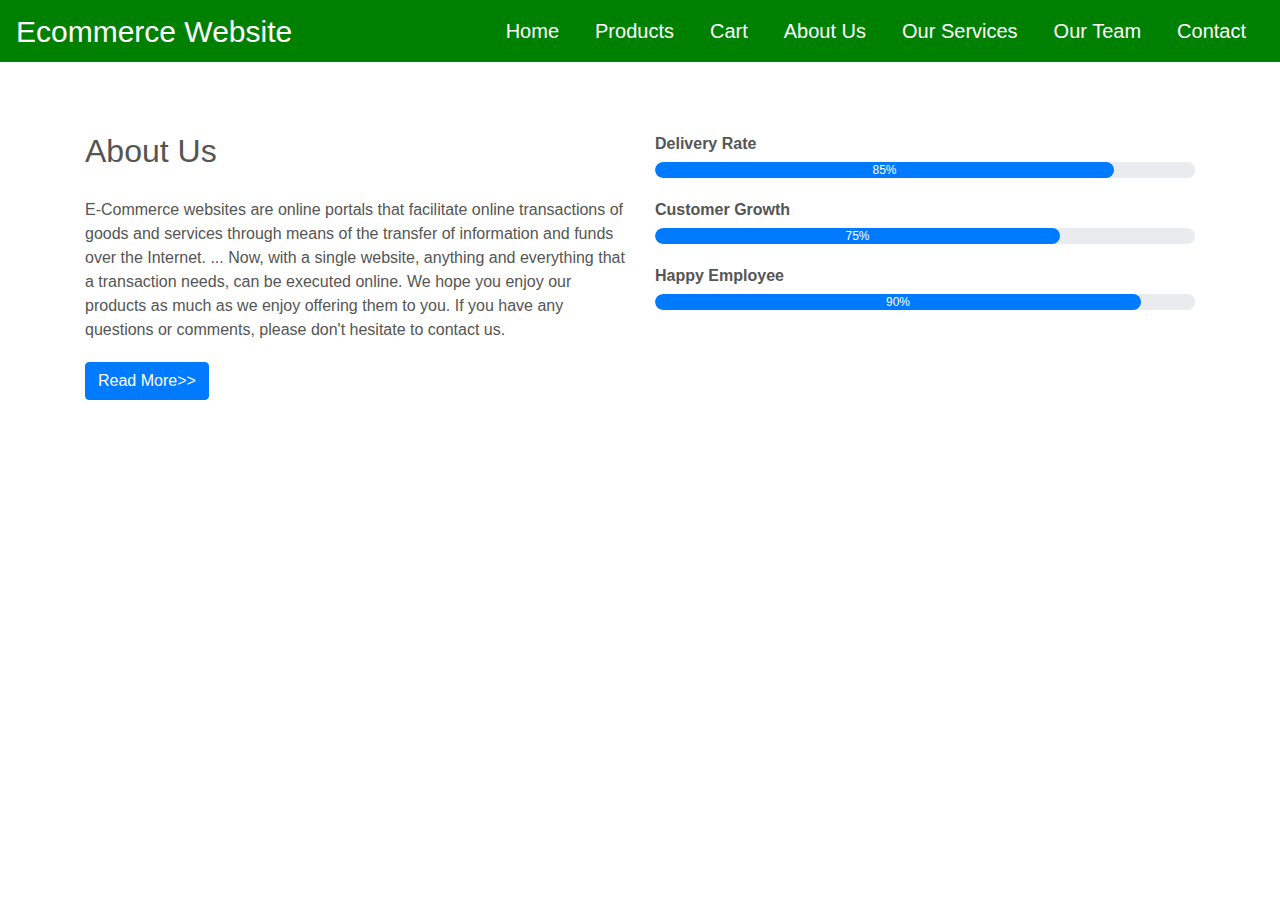
<file: aboutus.html>
<!DOCTYPE html>
<html>
<head>
<title>About Us</title>
<meta charset="utf-8" />
<meta name="viewpoint" content="width=device-width,initial-scal=1.0">
<meta http-equip="X-UA-compatible" content="ie=edge">
<link rel="stylesheet" href="style.css" media="screen" type="text/css" />
<link rel="stylesheet" href="https://stackpath.bootstrapcdn.com/bootstrap/4.4.1/css/bootstrap.min.css">
<link rel="stylesheet" href="https://stackpath.bootstrapcdn.com/font-awesome/4.7.0/css/font-awesome.min.css">
<script type="text/javascript" src="http://ajax.googleapis.com/ajax/libs/jquery/2.0.3/jquery.min.js"></script>
<script type="text/javascript" src="jquery.store.js"></script>
<script src="https://stackpath.bootstrapcdn.com/bootstrap/4.4.1/js/bootstrap.min.js"></script>
</head>

<section id="nav-bar">
		<nav class="navbar navbar-expand-lg navbar-light" style="background-color: green;">

  		<button class="navbar-toggler" type="button" data-toggle="collapse" data-target="#navbarNav" aria-controls="navbarNav" aria-expanded="false" aria-label="Toggle navigation">
    			<span class="navbar-toggler-icon"></span>
  		</button>
  		<div class="pull-right" >
  		<a style="color:white; font-size: 30px;" href="index.html">Ecommerce Website</a>
		</div>
  		<div class="collapse navbar-collapse" id="navbarNav">

    		<ul class="navbar-nav ml-auto">
    		 <li class="nav-item">
        		<a style="color:white;" class="nav-link" href="index.html">Home</a>
      		</li>
    		 <li class="nav-item">
        		<a style="color:white;" class="nav-link" href="product.html">Products</a>
      		</li>
      		<li class="nav-item">
        		<a style="color:white;" class="nav-link" href="cart.html">Cart</a>

      		</li>


      		<li class="nav-item">
        		<a style="color:white;" class="nav-link" href="aboutus.html">About Us</a>
      		</li>

      		<li class="nav-item">
        		<a style="color:white;" class="nav-link" href="services.html">Our Services</a>
      		</li>

      		<li class="nav-item">
        		<a style="color:white;" class="nav-link" href="team.html" tabindex="-1" aria-disabled="true">Our Team</a>
      		</li>
      		<li class="nav-item">
        		<a style="color:white;" class="nav-link" href="contact.html">Contact</a>
      		</li>


    		</ul>
  		</div>
		</nav>
</section>

<section id="about">
  <div class="container">
    <div class="row">
      <div class="col-md-6">
      <h2>About Us</h2>
        <div class="about-content">
       E-Commerce websites are online portals that facilitate online transactions of goods and services through means of the transfer of information and funds over the Internet. ... Now, with a single website, anything and everything that a transaction needs, can be executed online.

We hope you enjoy our products as much as we enjoy offering them to you. If you have any questions or comments, please don't hesitate to contact us.


        </div>
      <button type="button" class="btn btn-primary">Read More>>

      </button>

      </div>
      <div class="col-md-6 skills-bar">
      <p>Delivery Rate</p>
      <div class="progress">
      <div class="progress-bar" style="width:85%;">85%</div>
      </div>

      <p>Customer Growth</p>
      <div class="progress">
      <div class="progress-bar" style="width:75%;">75%</div>
      </div>

      <p>Happy Employee</p>
      <div class="progress">
      <div class="progress-bar" style="width:90%;">90%</div>
      </div>

      </div>
    </div>

  </div>
    </section>
</file>
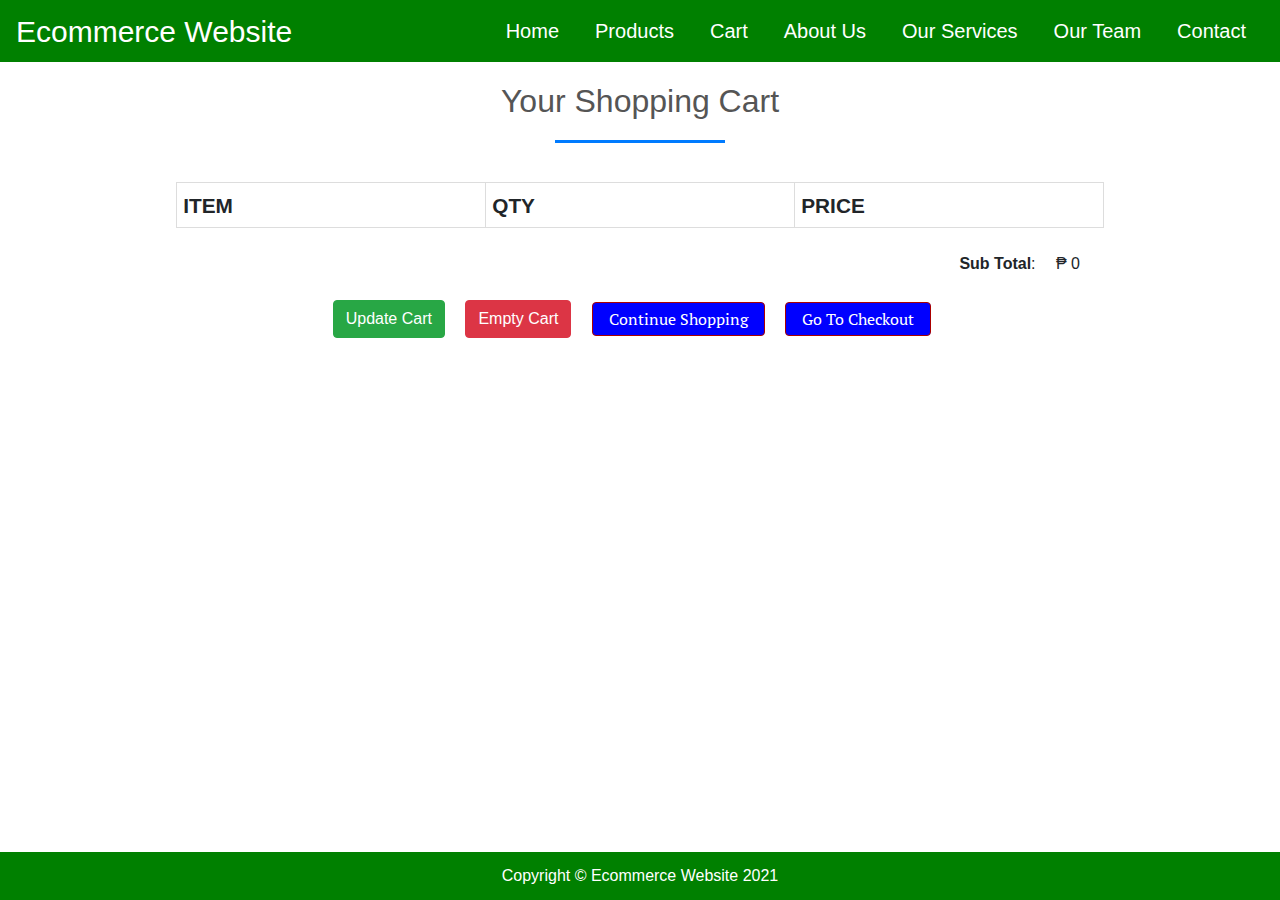
<file: cart.html>
<!DOCTYPE html>
<html>
<head>
<title>Cart</title>
<meta charset="utf-8" />
<meta name="viewpoint" content="width=device-width,initial-scal=1.0">
<meta http-equip="X-UA-compatible" content="ie=edge">
<link rel="stylesheet" href="style.css" media="screen" type="text/css" />
<link rel="stylesheet" href="https://stackpath.bootstrapcdn.com/bootstrap/4.4.1/css/bootstrap.min.css">
<link rel="stylesheet" href="https://stackpath.bootstrapcdn.com/font-awesome/4.7.0/css/font-awesome.min.css">
<script type="text/javascript" src="http://ajax.googleapis.com/ajax/libs/jquery/2.0.3/jquery.min.js"></script>
<script type="text/javascript" src="jquery.store.js"></script>
<script src="https://stackpath.bootstrapcdn.com/bootstrap/4.4.1/js/bootstrap.min.js"></script>
</head>

<section id="nav-bar">
		<nav class="navbar navbar-expand-lg navbar-light" style="background-color: green;">

  		<button class="navbar-toggler" type="button" data-toggle="collapse" data-target="#navbarNav" aria-controls="navbarNav" aria-expanded="false" aria-label="Toggle navigation">
    			<span class="navbar-toggler-icon"></span>
  		</button>
  		<div class="pull-right" >
  		<a style="color:white; font-size: 30px;" href="index.html">Ecommerce Website</a>
		</div>
  		<div class="collapse navbar-collapse" id="navbarNav">

    		<ul class="navbar-nav ml-auto">
    		 <li class="nav-item">
        		<a style="color:white;" class="nav-link" href="index.html">Home</a>
      		</li>
    		 <li class="nav-item">
        		<a style="color:white;" class="nav-link" href="product.html">Products</a>
      		</li>
      		<li class="nav-item">
        		<a style="color:white;" class="nav-link" href="cart.html">Cart</a>

      		</li>


      		<li class="nav-item">
        		<a style="color:white;" class="nav-link" href="aboutus.html">About Us</a>
      		</li>

      		<li class="nav-item">
        		<a style="color:white;" class="nav-link" href="services.html">Our Services</a>
      		</li>

      		<li class="nav-item">
        		<a style="color:white;" class="nav-link" href="team.html" tabindex="-1" aria-disabled="true">Our Team</a>
      		</li>
      		<li class="nav-item">
        		<a style="color:white;" class="nav-link" href="#contact">Contact</a>
      		</li>


    		</ul>
  		</div>
		</nav>
</section>
<body>

<div id="site">

	<div id="content">
		<h1>Your Shopping Cart</h1>
		<form id="shopping-cart" action="cart.html" method="post">
			<table class="shopping-cart">
			  <thead>
				<tr>
					<th scope="col">Item</th>
					<th scope="col">Qty</th>
					<th scope="col" colspan="2">Price</th>
				</tr>
			  </thead>
			  <tbody>

			  </tbody>
			</table>
			<p id="sub-total">
				<strong>Sub Total</strong>: <span id="stotal"></span>
			</p>
			<ul id="shopping-cart-actions">
				<li>
					<input type="submit" name="update" id="update-cart" class="btn btn-success" value="Update Cart" />
				</li>
				<li>
					<input type="submit" name="delete" id="empty-cart" class="btn btn-danger" value="Empty Cart" />
				</li>
				<li>
					<a href="product.html" class="btn btn-success">Continue Shopping</a>
				</li>
				<li>
					<a href="checkout.html" class="btn btn-success">Go To Checkout</a>
				</li>
			</ul>
		</form>
	</div>



</div>

<footer id="site-info">
		Copyright &copy; Ecommerce Website 2021
	</footer>

</body>
</html>
</file>
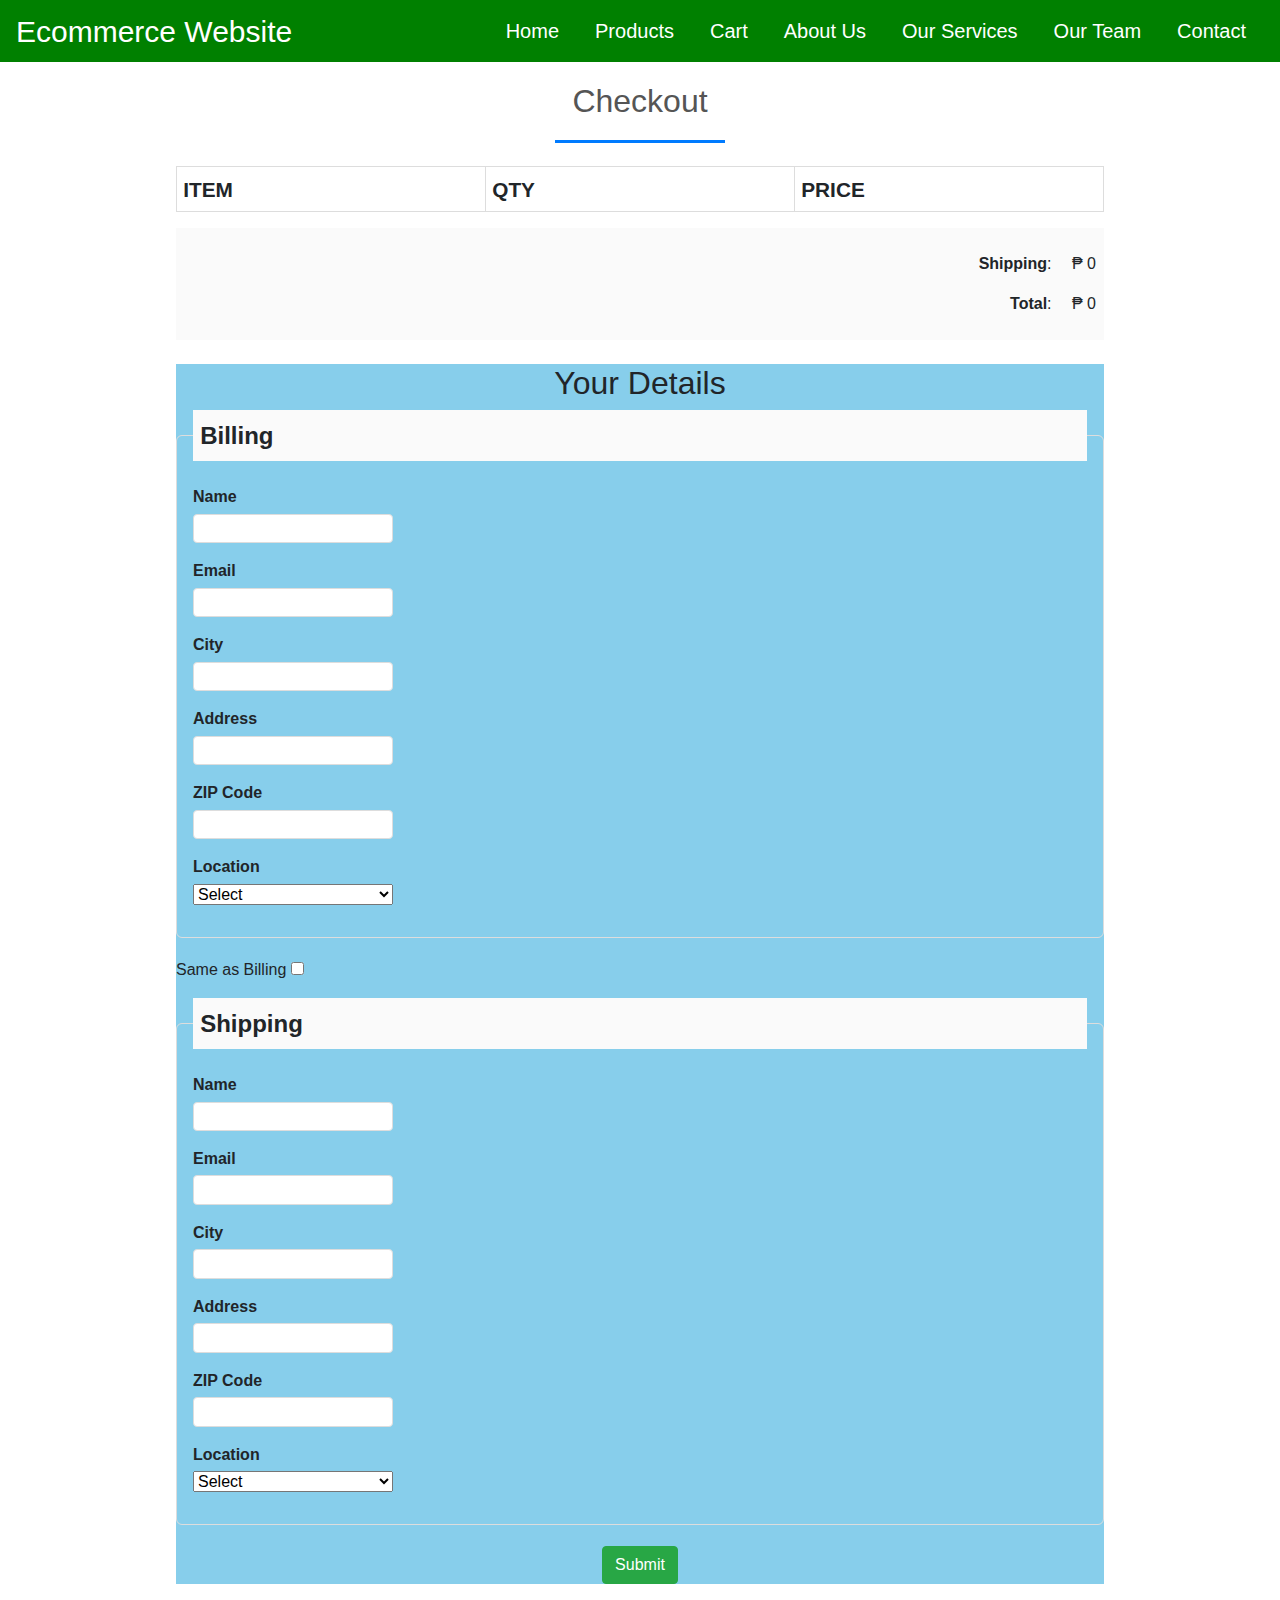
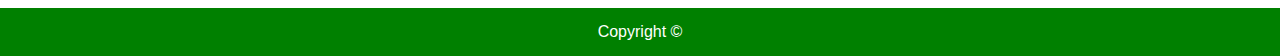
<file: checkout.html>
<!DOCTYPE html>
<html>
<head>
<title>Checkout</title>
<meta charset="utf-8" />
<meta name="viewpoint" content="width=device-width,initial-scal=1.0">
<meta http-equip="X-UA-compatible" content="ie=edge">
<link rel="stylesheet" href="style.css" media="screen" type="text/css" />
<link rel="stylesheet" href="https://stackpath.bootstrapcdn.com/bootstrap/4.4.1/css/bootstrap.min.css">
<link rel="stylesheet" href="https://stackpath.bootstrapcdn.com/font-awesome/4.7.0/css/font-awesome.min.css">
<script type="text/javascript" src="http://ajax.googleapis.com/ajax/libs/jquery/2.0.3/jquery.min.js"></script>
<script type="text/javascript" src="jquery.store.js"></script>
<script src="https://stackpath.bootstrapcdn.com/bootstrap/4.4.1/js/bootstrap.min.js"></script>
</head>

<section id="nav-bar">
		<nav class="navbar navbar-expand-lg navbar-light" style="background-color: green;">

  		<button class="navbar-toggler" type="button" data-toggle="collapse" data-target="#navbarNav" aria-controls="navbarNav" aria-expanded="false" aria-label="Toggle navigation">
    			<span class="navbar-toggler-icon"></span>
  		</button>
  		<div class="pull-right" >
  		<a style="color:white; font-size: 30px;" href="index.html">Ecommerce Website</a>
		</div>
  		<div class="collapse navbar-collapse" id="navbarNav">

    		<ul class="navbar-nav ml-auto">
    		 <li class="nav-item">
        		<a style="color:white;" class="nav-link" href="index.html">Home</a>
      		</li>
    		 <li class="nav-item">
        		<a style="color:white;" class="nav-link" href="product.html">Products</a>
      		</li>
      		<li class="nav-item">
        		<a style="color:white;" class="nav-link" href="cart.html">Cart</a>

      		</li>


      		<li class="nav-item">
        		<a style="color:white;" class="nav-link" href="aboutus.html">About Us</a>
      		</li>

      		<li class="nav-item">
        		<a style="color:white;" class="nav-link" href="services.html">Our Services</a>
      		</li>

      		<li class="nav-item">
        		<a style="color:white;" class="nav-link" href="team.html" tabindex="-1" aria-disabled="true">Our Team</a>
      		</li>
      		<li class="nav-item">
        		<a style="color:white;" class="nav-link" href="contact.html">Contact</a>
      		</li>


    		</ul>
  		</div>
		</nav>
</section>
<body id="checkout-page">

<div id="site">

	<div id="content">
		<h1>Checkout</h1>
			<table id="checkout-cart" class="shopping-cart">
			  <thead>
				<tr>
					<th scope="col">Item</th>
					<th scope="col">Qty</th>
					<th scope="col">Price</th>
				</tr>
			  </thead>
			  <tbody>

			  </tbody>
			</table>
		 <div id="pricing">

			<p id="shipping">
				<strong>Shipping</strong>: <span id="sshipping"></span>
			</p>

			<p id="sub-total">
				<strong>Total</strong>: <span id="stotal"></span>
			</p>
		 </div>

		 <form action="order.html" method="post" id="checkout-order-form" style="background-color: skyblue">
		 	<h2>Your Details</h2>

		 	<fieldset id="fieldset-billing">
		 		<legend>Billing</legend>
		 		<div>
		 			<label for="name">Name</label>
		 			<input type="text" name="name" id="name" data-type="string" data-message="This field cannot be empty" />
		 		</div>
		 		<div>
		 			<label for="email">Email</label>
		 			<input type="text" name="email" id="email" data-type="expression" data-message="Not a valid email address" />
		 		</div>
		 		<div>
		 			<label for="city">City</label>
		 			<input type="text" name="city" id="city" data-type="string" data-message="This field cannot be empty" />
		 		</div>
		 		<div>
		 			<label for="address">Address</label>
		 			<input type="text" name="address" id="address" data-type="string" data-message="This field cannot be empty" />
		 		</div>
		 		<div>
		 			<label for="zip">ZIP Code</label>
		 			<input type="text" name="zip" id="zip" data-type="string" data-message="This field cannot be empty" />
		 		</div>
		 		<div>
		 			<label for="country">Location</label>
		 			<select name="country" id="country" data-type="string" data-message="This field cannot be empty">
		 				<option value="">Select</option>
		 				<option value="De">Manila City</option>
		 				<option value="IN">Baguio City</option>
		 				<option value="IN">Marikina City</option>
		 				<option value="IN">Bacolod City</option>
		 				<option value="IN">Kabankalan City</option>
		 			</select>
		 		</div>
		 	</fieldset>

		 	<div id="shipping-same">Same as Billing <input type="checkbox" id="same-as-billing" value=""/></div>

		 	<fieldset id="fieldset-shipping">

		 		<legend>Shipping</legend>

		 		<div>
		 			<label for="sname">Name</label>
		 			<input type="text" name="sname" id="sname" data-type="string" data-message="This field cannot be empty" />
		 		</div>
		 		<div>
		 			<label for="semail">Email</label>
		 			<input type="text" name="semail" id="semail" data-type="expression" data-message="Not a valid email address" />
		 		</div>
		 		<div>
		 			<label for="scity">City</label>
		 			<input type="text" name="scity" id="scity" data-type="string" data-message="This field cannot be empty" />
		 		</div>
		 		<div>
		 			<label for="saddress">Address</label>
		 			<input type="text" name="saddress" id="saddress" data-type="string" data-message="This field cannot be empty" />
		 		</div>
		 		<div>
		 			<label for="szip">ZIP Code</label>
		 			<input type="text" name="szip" id="szip" data-type="string" data-message="This field cannot be empty" />
		 		</div>
		 		<div>
		 			<label for="scountry">Location</label>
		 			<select name="scountry" id="scountry" data-type="string" data-message="This field cannot be empty">
		 				<option value="">Select</option>

		 				<option value="De">Manila City</option>
		 				<option value="IN">Baguio City</option>
		 				<option value="IN">Marikina City</option>
		 				<option value="IN">Bacolod City</option>
		 				<option value="IN">Kabankalan City</option>
		 			</select>
		 		</div>
		 	</fieldset>

		 	<center><p><input type="submit" id="submit-order" value="Submit" class="btn btn-success" /></p></center>

		 </form>
	</div>



</div>

<footer id="site-info">
		Copyright &copy;
	</footer>

</body>
</html>
</file>
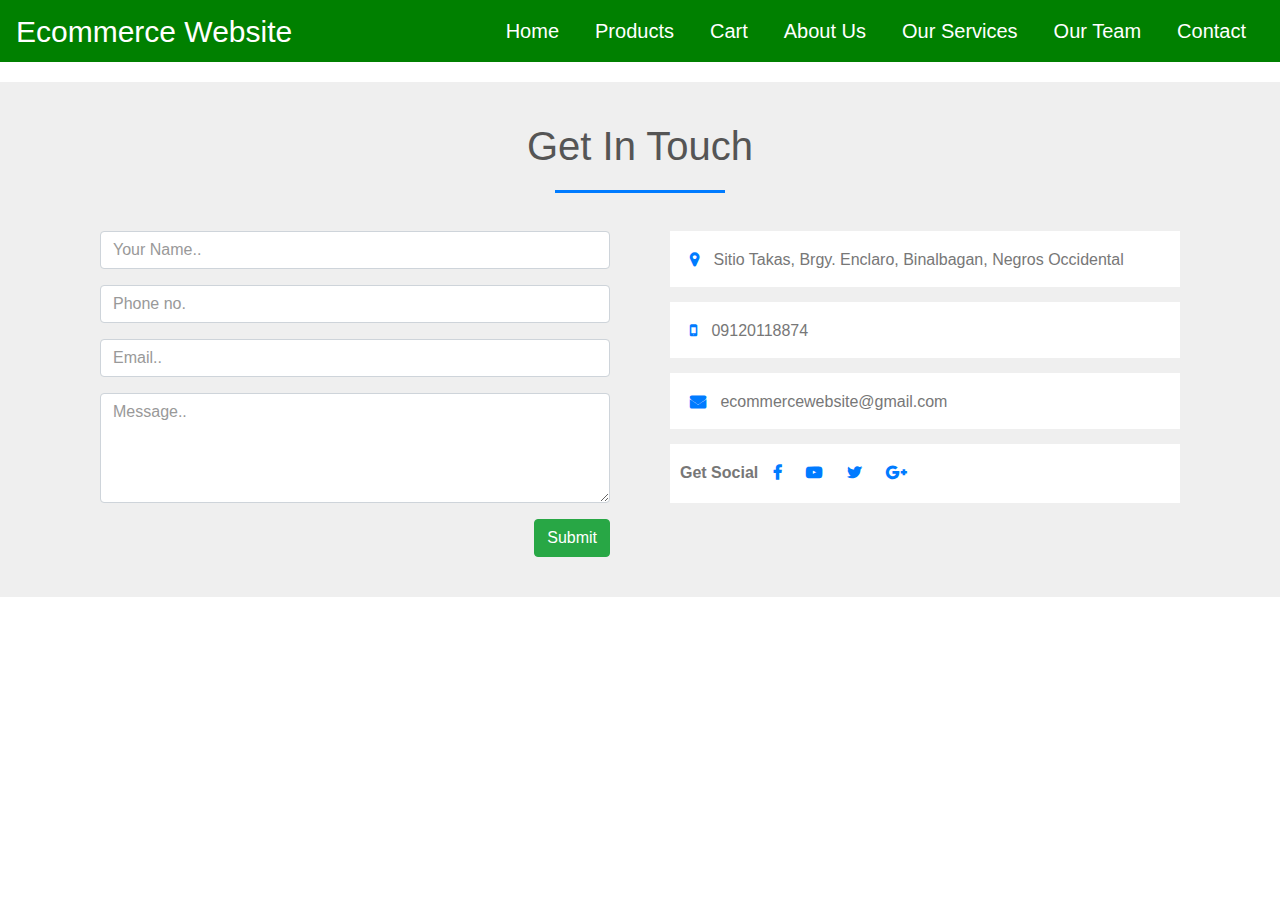
<file: contact.html>
<!DOCTYPE html>
<html>
<head>
<title>Contact </title>
<meta charset="utf-8" />
<meta name="viewpoint" content="width=device-width,initial-scal=1.0">
<meta http-equip="X-UA-compatible" content="ie=edge">
<link rel="stylesheet" href="style.css" media="screen" type="text/css" />
<link rel="stylesheet" href="https://stackpath.bootstrapcdn.com/bootstrap/4.4.1/css/bootstrap.min.css">
<link rel="stylesheet" href="https://stackpath.bootstrapcdn.com/font-awesome/4.7.0/css/font-awesome.min.css">
<script type="text/javascript" src="http://ajax.googleapis.com/ajax/libs/jquery/2.0.3/jquery.min.js"></script>
<script type="text/javascript" src="jquery.store.js"></script>
<script src="https://stackpath.bootstrapcdn.com/bootstrap/4.4.1/js/bootstrap.min.js"></script>
</head>

<section id="nav-bar">
		<nav class="navbar navbar-expand-lg navbar-light" style="background-color: green;">

  		<button class="navbar-toggler" type="button" data-toggle="collapse" data-target="#navbarNav" aria-controls="navbarNav" aria-expanded="false" aria-label="Toggle navigation">
    			<span class="navbar-toggler-icon"></span>
  		</button>
  		<div class="pull-right" >
  		<a style="color:white; font-size: 30px;" href="index.html">Ecommerce Website</a>
		</div>
  		<div class="collapse navbar-collapse" id="navbarNav">

    		<ul class="navbar-nav ml-auto">
    		 <li class="nav-item">
        		<a style="color:white;" class="nav-link" href="index.html">Home</a>
      		</li>
    		 <li class="nav-item">
        		<a style="color:white;" class="nav-link" href="product.html">Products</a>
      		</li>
      		<li class="nav-item">
        		<a style="color:white;" class="nav-link" href="cart.html">Cart</a>

      		</li>


      		<li class="nav-item">
        		<a style="color:white;" class="nav-link" href="aboutus.html">About Us</a>
      		</li>

      		<li class="nav-item">
        		<a style="color:white;" class="nav-link" href="services.html">Our Services</a>
      		</li>

      		<li class="nav-item">
        		<a style="color:white;" class="nav-link" href="team.html" tabindex="-1" aria-disabled="true">Our Team</a>
      		</li>
      		<li class="nav-item">
        		<a style="color:white;" class="nav-link" href="contact.html">Contact</a>
      		</li>


    		</ul>
  		</div>
		</nav>
</section>

<section id="contact">

  <div class="container">
    <h1>Get In Touch</h1>
    <div class="row">
      <div class="col-md-6">
        <form class="contact-form">
        <div class="form-group">
        <input type="text" class="form-control" placeholder="Your Name..">
        </div>
        <div class="form-group">
        <input type="number" class="form-control" placeholder="Phone no.">
        </div>
        <div class="form-group">
        <input type="email" class="form-control" placeholder="Email..">
        </div>
        <div class="form-group">
        <textarea class="form-control" rows="4" placeholder="Message.."></textarea>
        </div>

        <button type="submit" class="btn btn-success pull-right">Submit</button>
        </form>
      </div>
      <div class="col-md-6 contact-info">
        <div class="follow"><b><i class="fa fa-map-marker"></i>  </b>Sitio Takas, Brgy. Enclaro, Binalbagan, Negros Occidental</div>
        <div class="follow"><b><i class="fa fa-mobile"></i>  </b>09120118874</div>
        <div class="follow"><b><i class="fa fa-envelope"></i>  </b>ecommercewebsite@gmail.com</div>


        <div class="follow"><label><b>Get Social </b></label>
        <a href="https://www.facebook.com/"><i class="fa fa-facebook"></i></a>
        <a href="https://www.youtube.com/"><i class="fa fa-youtube-play"></i></a>
        <a href="https://twitter.com/login"><i class="fa fa-twitter"></i></a>
        <a href="https://myaccount.google.com/"><i class="fa fa-google-plus"></i></a>

        </div>
      </div>

    </div>

  </div>

</section>
</file>
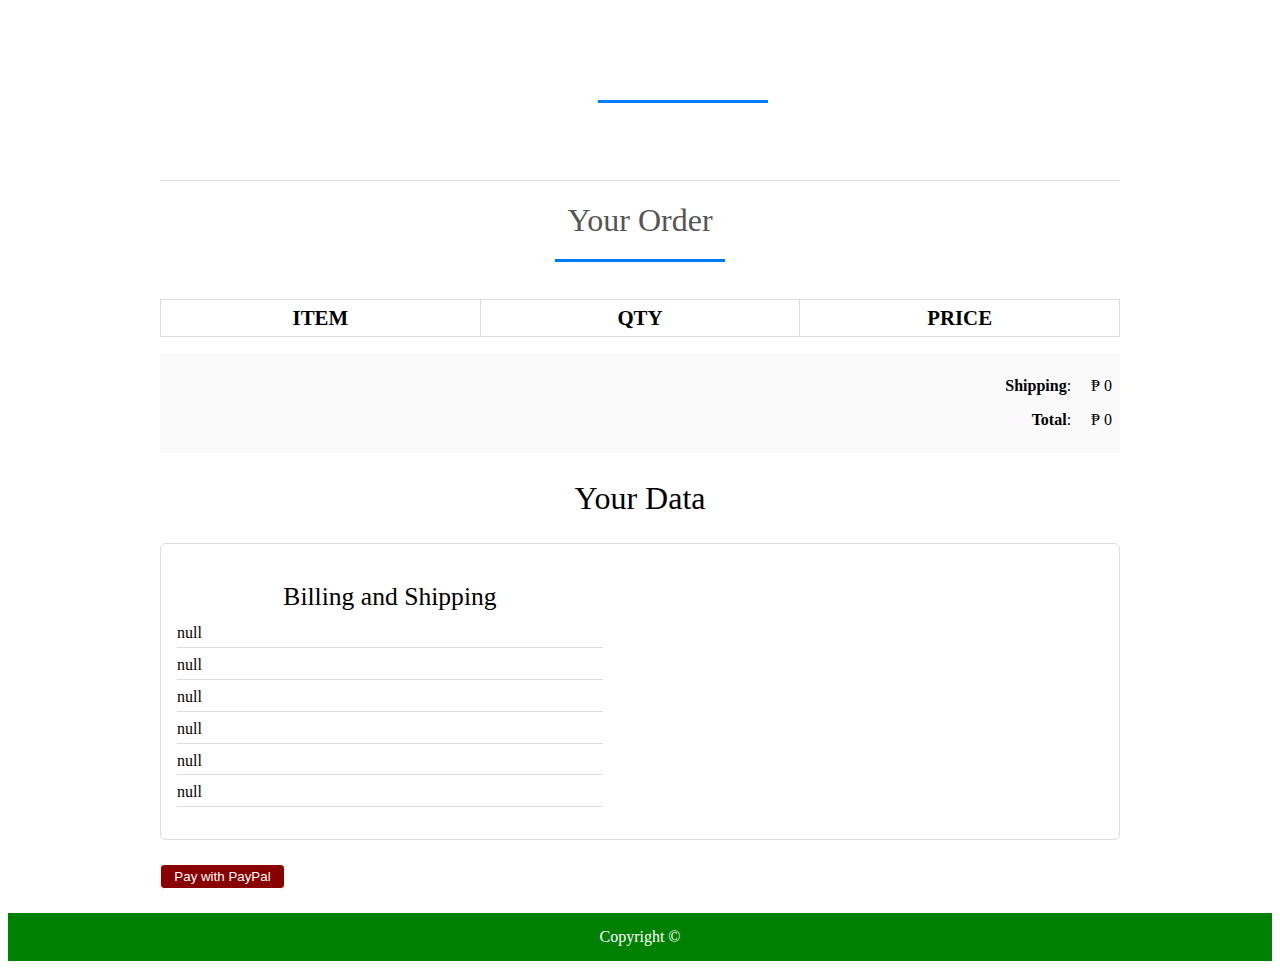
<file: order.html>
<!DOCTYPE html>
<html>
<head>
<title>Your Order</title>
<meta charset="utf-8" />
<link rel="stylesheet" href="style.css" media="screen" type="text/css" />
<script type="text/javascript" src="http://ajax.googleapis.com/ajax/libs/jquery/2.0.3/jquery.min.js"></script>
<script type="text/javascript" src="jquery.store.js"></script>
</head>

<body id="checkout-page">

<div id="site">
	<header id="masthead">
		<h1></h1>
	</header>
	<div id="content">
		<h1>Your Order</h1>
			<table id="checkout-cart" class="shopping-cart">
			  <thead>
				<tr>
					<th scope="col">Item</th>
					<th scope="col">Qty</th>
					<th scope="col">Price</th>
				</tr>
			  </thead>
			  <tbody>

			  </tbody>
			</table>
		 <div id="pricing">

			<p id="shipping">
				<strong>Shipping</strong>: <span id="sshipping"></span>
			</p>

			<p id="sub-total">
				<strong>Total</strong>: <span id="stotal"></span>
			</p>
		 </div>

		 <div id="user-details">
		 	<h2>Your Data</h2>
		 	<div id="user-details-content"></div>
		 </div>




<form id="paypal-form" action="" method="post">
	<input type="hidden" name="cmd" value="_cart" />
	<input type="hidden" name="upload" value="1" />
	<input type="hidden" name="business" value="" />

	<input type="hidden" name="currency_code" value="" />
	<input type="submit" id="paypal-btn" class="btn" value="Pay with PayPal" />
</form>


	</div>



</div>

<footer id="site-info">
		Copyright &copy;
	</footer>

</body>
</html>
</file>
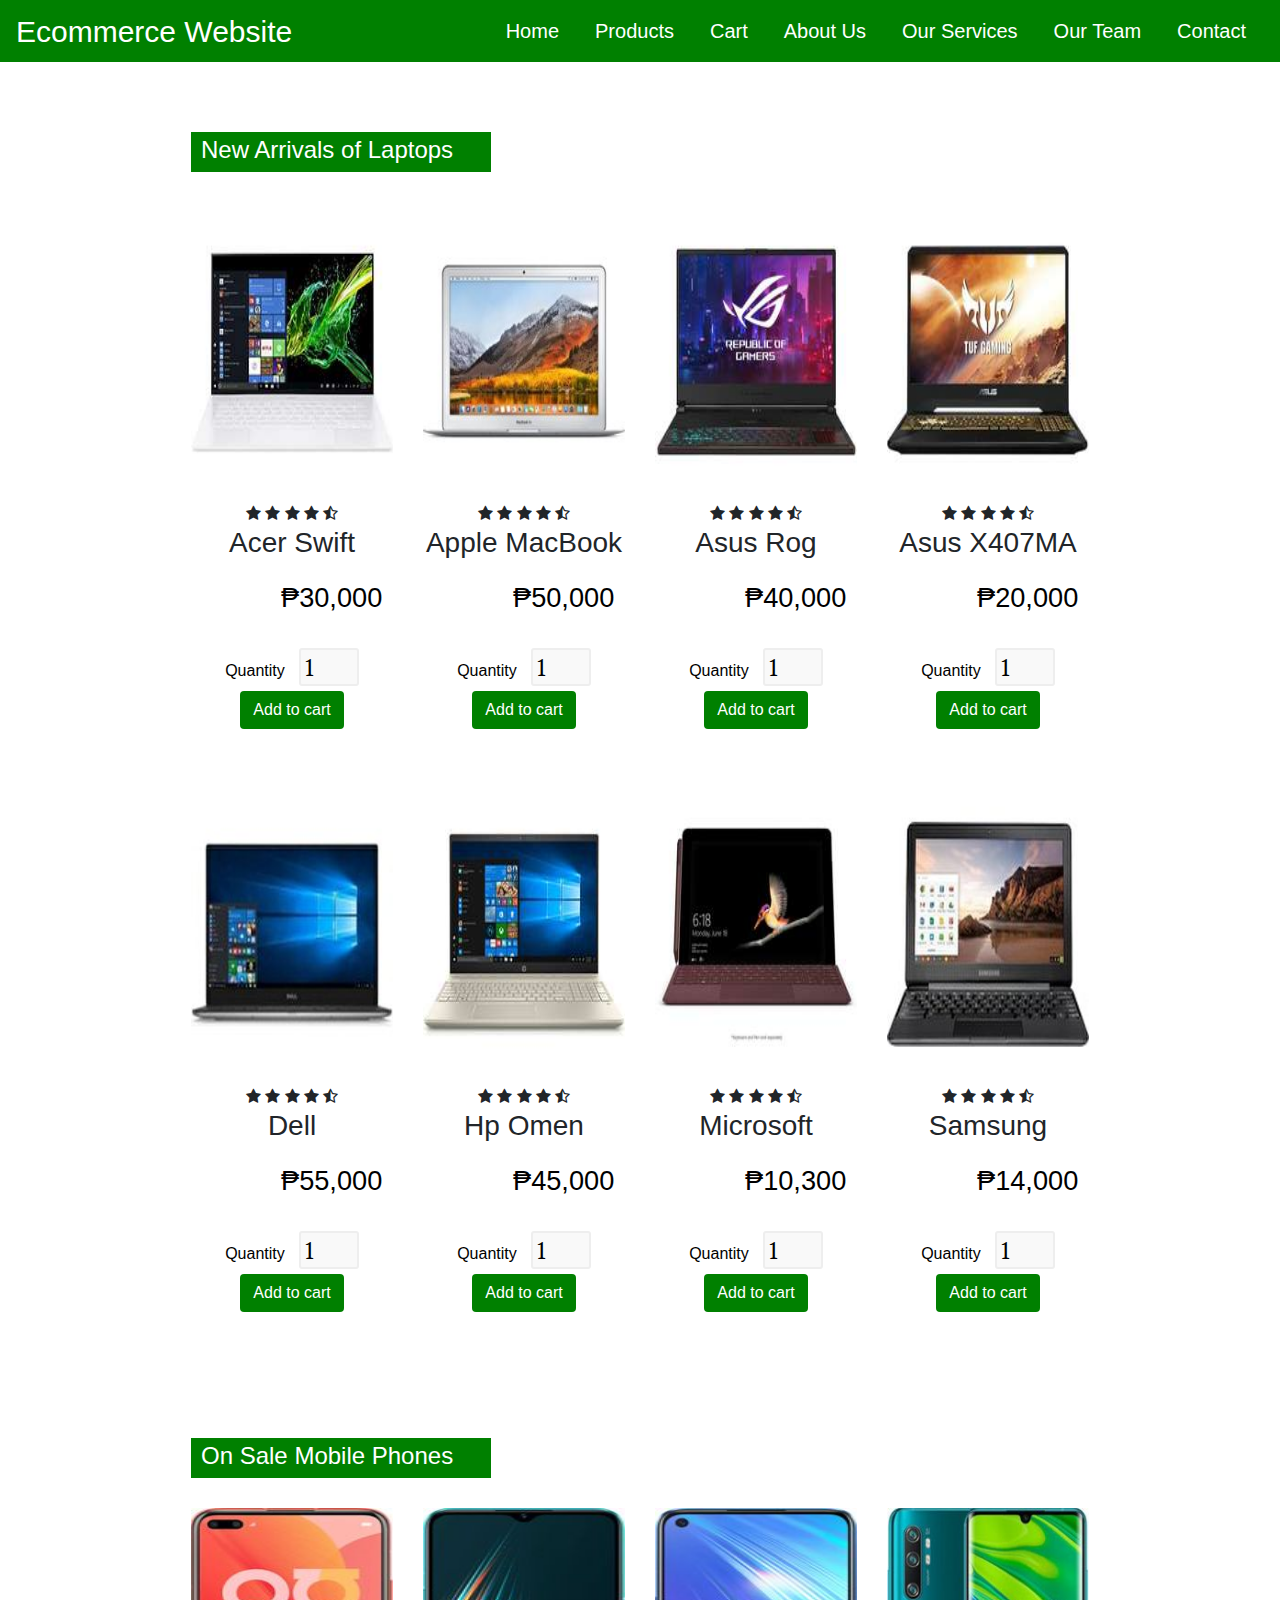
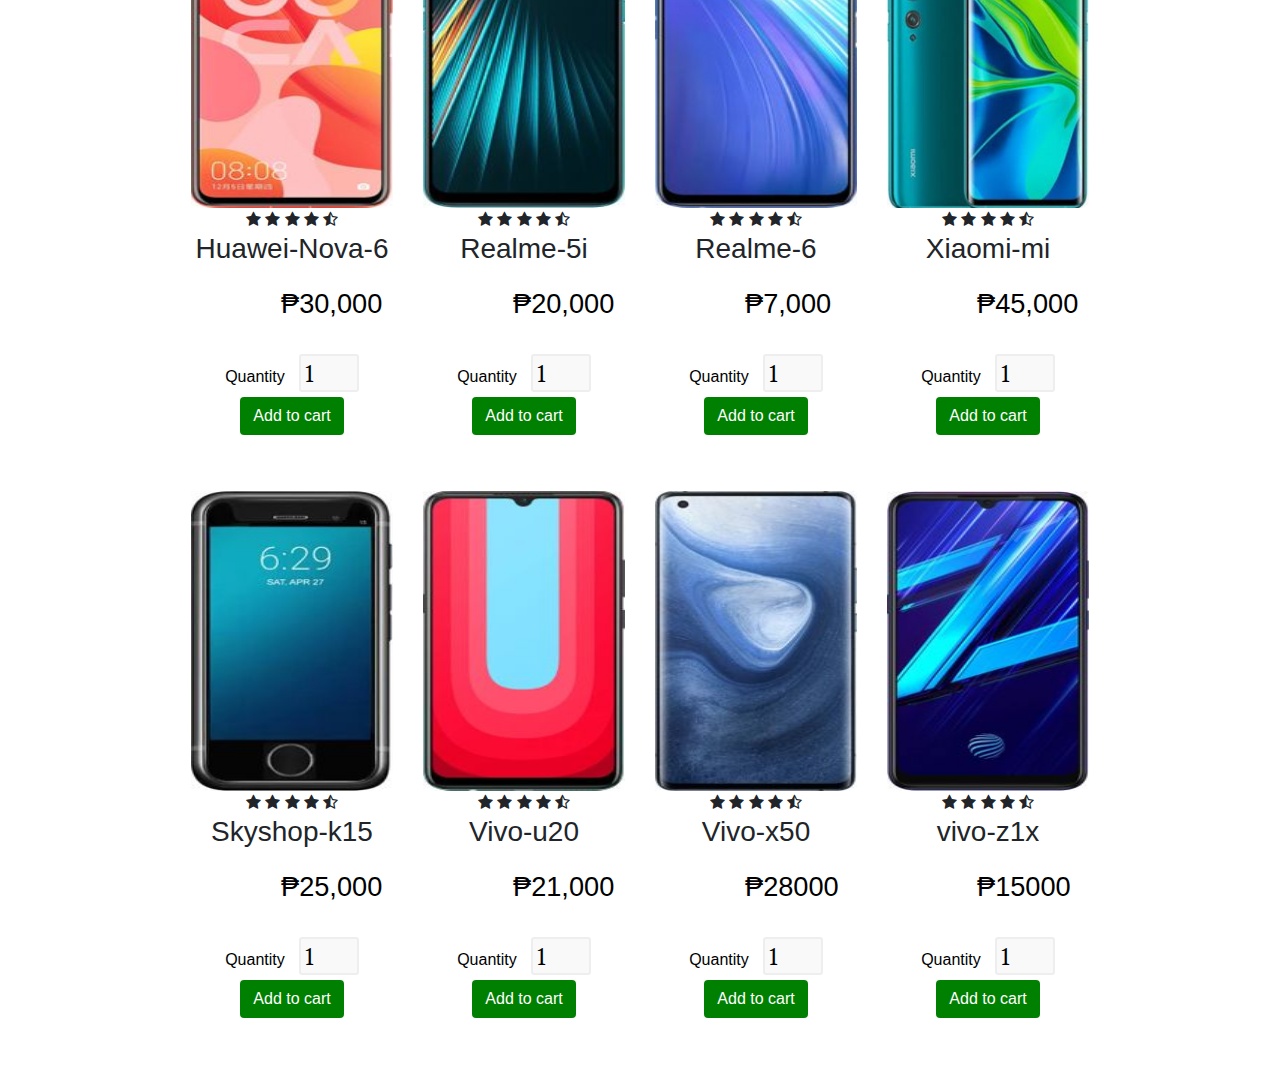
<file: product.html>
<!DOCTYPE html>
<html>
<head>
<title>Products</title>
<meta charset="utf-8" />
<meta name="viewpoint" content="width=device-width,initial-scal=1.0">
<meta http-equip="X-UA-compatible" content="ie=edge">
<link rel="stylesheet" href="style.css" media="screen" type="text/css" />
<link rel="stylesheet" href="https://stackpath.bootstrapcdn.com/bootstrap/4.4.1/css/bootstrap.min.css">
<link rel="stylesheet" href="https://stackpath.bootstrapcdn.com/font-awesome/4.7.0/css/font-awesome.min.css">
<script type="text/javascript" src="http://ajax.googleapis.com/ajax/libs/jquery/2.0.3/jquery.min.js"></script>
<script type="text/javascript" src="jquery.store.js"></script>
<script src="https://stackpath.bootstrapcdn.com/bootstrap/4.4.1/js/bootstrap.min.js"></script>
</head>

<section id="nav-bar">
		<nav class="navbar navbar-expand-lg navbar-light" style="background-color: green;">

  		<button class="navbar-toggler" type="button" data-toggle="collapse" data-target="#navbarNav" aria-controls="navbarNav" aria-expanded="false" aria-label="Toggle navigation">
    			<span class="navbar-toggler-icon"></span>
  		</button>
  		<div class="pull-right" >
  		<a style="color:white; font-size: 30px;" href="index.html">Ecommerce Website</a>
		</div>
  		<div class="collapse navbar-collapse" id="navbarNav">

    		<ul class="navbar-nav ml-auto">
    		 <li class="nav-item">
        		<a style="color:white;" class="nav-link" href="index.html">Home</a>
      		</li>
    		 <li class="nav-item">
        		<a style="color:white;" class="nav-link" href="product.html">Products</a>
      		</li>
      		<li class="nav-item">
        		<a style="color:white;" class="nav-link" href="cart.html">Cart</a>

      		</li>


      		<li class="nav-item">
        		<a style="color:white;" class="nav-link" href="aboutus.html">About Us</a>
      		</li>

      		<li class="nav-item">
        		<a style="color:white;" class="nav-link" href="services.html">Our Services</a>
      		</li>

      		<li class="nav-item">
        		<a style="color:white;" class="nav-link" href="team.html" tabindex="-1" aria-disabled="true">Our Team</a>
      		</li>
      		<li class="nav-item">
        		<a style="color:white;" class="nav-link" href="contact.html">Contact</a>
      		</li>


    		</ul>
  		</div>
		</nav>
</section>


<section class="new-arrivals">
<div id="site">
	<div class="container">
		<div class="title-box">
		<h2>New Arrivals of Laptops</h2>
		</div>
		<div class="row">
			<div class="col-md-3">
			<div class="product-top">
				<img src="images/acer swift.jpg">
				<div class="overlay-right">
					<button type="button" class="btn btn-secondary" title="Quick Shop">
					<i class="fa fa-eye"></i>
					</button>

					<button type="button" class="btn btn-secondary" title="Add to Wishlist">
					<i class="fa fa-heart-o"></i>
					</button>

					<button type="button" class="btn btn-secondary" title="Add to Cart">
					<i class="fa fa-shopping-cart"></i>
					</button>
				</div>
			</div>


			<div class="product-bottom text-center">
			<i class="fa fa-star"></i>
			<i class="fa fa-star"></i>
			<i class="fa fa-star"></i>
			<i class="fa fa-star"></i>
			<i class="fa fa-star-half-o"></i>
			<h3>Acer Swift</h3>
			<div class="product-description" data-name="Acer Swift" data-price="30000">

				<p class="product-price">&#8369;30,000</p>
				<form class="add-to-cart" action="cart.html" method="post">
							<div>
								<label for="qty-2">Quantity</label>
								<input type="text" name="qty-2" id="qty-2" class="qty" value="1" />
							</div>
							<p><input type="submit" value="Add to cart" class="btn" /></p>
						</form>

			</div>
			</div>
			</div>


			<div class="col-md-3">
			<div class="product-top">
				<img src="images/apple.jpg">
				<div class="overlay-right">
					<button type="button" class="btn btn-secondary" title="Quick Shop">
					<i class="fa fa-eye"></i>
					</button>

					<button type="button" class="btn btn-secondary" title="Add to Wishlist">
					<i class="fa fa-heart-o"></i>
					</button>

					<button type="button" class="btn btn-secondary" title="Add to Cart">
					<i class="fa fa-shopping-cart"></i>
					</button>
				</div>
			</div>


			<div class="product-bottom text-center">
			<i class="fa fa-star"></i>
			<i class="fa fa-star"></i>
			<i class="fa fa-star"></i>
			<i class="fa fa-star"></i>
			<i class="fa fa-star-half-o"></i>
			<h3>Apple MacBook</h3>
			<div class="product-description" data-name="Apple MacBook" data-price="50000">

				<p class="product-price">&#8369;50,000</p>
				<form class="add-to-cart" action="cart.html" method="post">
							<div>
								<label for="qty-2">Quantity</label>
								<input type="text" name="qty-2" id="qty-2" class="qty" value="1" />
							</div>
							<p><input type="submit" value="Add to cart" class="btn" /></p>
						</form>

			</div>
			</div>
			</div>



			<div class="col-md-3">
			<div class="product-top">
				<img src="images/asus rog.jpg">
				<div class="overlay-right">
					<button type="button" class="btn btn-secondary" title="Quick Shop">
					<i class="fa fa-eye"></i>
					</button>

					<button type="button" class="btn btn-secondary" title="Add to Wishlist">
					<i class="fa fa-heart-o"></i>
					</button>

					<button type="button" class="btn btn-secondary" title="Add to Cart">
					<i class="fa fa-shopping-cart"></i>
					</button>
				</div>
			</div>


			<div class="product-bottom text-center">
			<i class="fa fa-star"></i>
			<i class="fa fa-star"></i>
			<i class="fa fa-star"></i>
			<i class="fa fa-star"></i>
			<i class="fa fa-star-half-o"></i>
			<h3>Asus Rog</h3>
			<div class="product-description" data-name="Asus Rog" data-price="40000">

				<p class="product-price">&#8369;40,000</p>
				<form class="add-to-cart" action="cart.html" method="post">
							<div>
								<label for="qty-2">Quantity</label>
								<input type="number" name="qty-2" id="qty-2" class="qty" value="1" />
							</div>
							<p><input type="submit" value="Add to cart" class="btn" /></p>
						</form>

			</div>
			</div>
			</div>



			<div class="col-md-3">
			<div class="product-top">
				<img src="images/asus.jpg">
				<div class="overlay-right">
					<button type="button" class="btn btn-secondary" title="Quick Shop">
					<i class="fa fa-eye"></i>
					</button>

					<button type="button" class="btn btn-secondary" title="Add to Wishlist">
					<i class="fa fa-heart-o"></i>
					</button>

					<button type="button" class="btn btn-secondary" title="Add to Cart">
					<i class="fa fa-shopping-cart"></i>
					</button>
				</div>
			</div>


			<div class="product-bottom text-center">
			<i class="fa fa-star"></i>
			<i class="fa fa-star"></i>
			<i class="fa fa-star"></i>
			<i class="fa fa-star"></i>
			<i class="fa fa-star-half-o"></i>
			<h3>Asus X407MA</h3>
			<div class="product-description" data-name="Asus X407MA" data-price="20000">

				<p class="product-price">&#8369;20,000</p>
				<form class="add-to-cart" action="cart.html" method="post">
							<div>
								<label for="qty-2">Quantity</label>
								<input type="text" name="qty-2" id="qty-2" class="qty" value="1" />
							</div>
							<p><input type="submit" value="Add to cart" class="btn" /></p>
						</form>

			</div>
			</div>
			</div>

		</div>



	<div class="row">
			<div class="col-md-3">
			<div class="product-top">
				<img src="images/dell.jpg">
				<div class="overlay-right">
					<button type="button" class="btn btn-secondary" title="Quick Shop">
					<i class="fa fa-eye"></i>
					</button>

					<button type="button" class="btn btn-secondary" title="Add to Wishlist">
					<i class="fa fa-heart-o"></i>
					</button>

					<button type="button" class="btn btn-secondary" title="Add to Cart">
					<i class="fa fa-shopping-cart"></i>
					</button>
				</div>
			</div>


			<div class="product-bottom text-center">
			<i class="fa fa-star"></i>
			<i class="fa fa-star"></i>
			<i class="fa fa-star"></i>
			<i class="fa fa-star"></i>
			<i class="fa fa-star-half-o"></i>
			<h3>Dell</h3>
			<div class="product-description" data-name="Dell" data-price="55000">

				<p class="product-price">&#8369;55,000</p>
				<form class="add-to-cart" action="cart.html" method="post">
							<div>
								<label for="qty-2">Quantity</label>
								<input type="text" name="qty-2" id="qty-2" class="qty" value="1" />
							</div>
							<p><input type="submit" value="Add to cart" class="btn" /></p>
						</form>

			</div>
			</div>
			</div>


			<div class="col-md-3">
			<div class="product-top">
				<img src="images/hp.jpg">
				<div class="overlay-right">
					<button type="button" class="btn btn-secondary" title="Quick Shop">
					<i class="fa fa-eye"></i>
					</button>

					<button type="button" class="btn btn-secondary" title="Add to Wishlist">
					<i class="fa fa-heart-o"></i>
					</button>

					<button type="button" class="btn btn-secondary" title="Add to Cart">
					<i class="fa fa-shopping-cart"></i>
					</button>
				</div>
			</div>


			<div class="product-bottom text-center">
			<i class="fa fa-star"></i>
			<i class="fa fa-star"></i>
			<i class="fa fa-star"></i>
			<i class="fa fa-star"></i>
			<i class="fa fa-star-half-o"></i>
			<h3>Hp Omen</h3>
			<div class="product-description" data-name="Couch" data-price="30">

				<p class="product-price">&#8369;45,000</p>
				<form class="add-to-cart" action="cart.html" method="post">
							<div>
								<label for="qty-2">Quantity</label>
								<input type="text" name="qty-2" id="qty-2" class="qty" value="1" />
							</div>
							<p><input type="submit" value="Add to cart" class="btn" /></p>
						</form>

			</div>
			</div>
			</div>



			<div class="col-md-3">
			<div class="product-top">
				<img src="images/microsoft.jpg">
				<div class="overlay-right">
					<button type="button" class="btn btn-secondary" title="Quick Shop">
					<i class="fa fa-eye"></i>
					</button>

					<button type="button" class="btn btn-secondary" title="Add to Wishlist">
					<i class="fa fa-heart-o"></i>
					</button>

					<button type="button" class="btn btn-secondary" title="Add to Cart">
					<i class="fa fa-shopping-cart"></i>
					</button>
				</div>
			</div>


			<div class="product-bottom text-center">
			<i class="fa fa-star"></i>
			<i class="fa fa-star"></i>
			<i class="fa fa-star"></i>
			<i class="fa fa-star"></i>
			<i class="fa fa-star-half-o"></i>
			<h3>Microsoft</h3>
			<div class="product-description" data-name="Table" data-price="16">

				<p class="product-price">&#8369;10,300</p>
				<form class="add-to-cart" action="cart.html" method="post">
							<div>
								<label for="qty-2">Quantity</label>
								<input type="text" name="qty-2" id="qty-2" class="qty" value="1" />
							</div>
							<p><input type="submit" value="Add to cart" class="btn" /></p>
						</form>

			</div>
			</div>
			</div>



			<div class="col-md-3">
			<div class="product-top">
				<img src="images/samsung.jpg">
				<div class="overlay-right">
					<button type="button" class="btn btn-secondary" title="Quick Shop">
					<i class="fa fa-eye"></i>
					</button>

					<button type="button" class="btn btn-secondary" title="Add to Wishlist">
					<i class="fa fa-heart-o"></i>
					</button>

					<button type="button" class="btn btn-secondary" title="Add to Cart">
					<i class="fa fa-shopping-cart"></i>
					</button>
				</div>
			</div>


			<div class="product-bottom text-center">
			<i class="fa fa-star"></i>
			<i class="fa fa-star"></i>
			<i class="fa fa-star"></i>
			<i class="fa fa-star"></i>
			<i class="fa fa-star-half-o"></i>
			<h3>Samsung</h3>
			<div class="product-description" data-name="Samsung" data-price="14000">

				<p class="product-price">&#8369;14,000</p>
				<form class="add-to-cart" action="cart.html" method="post">
							<div>
								<label for="qty-2">Quantity</label>
								<input type="text" name="qty-2" id="qty-2" class="qty" value="1" />
							</div>
							<p><input type="submit" value="Add to cart" class="btn" /></p>
						</form>

			</div>
			</div>
			</div>
		</div>






	</div>
</div>
</section>


<section class="on-sale">
<div id="site">
	<div class="container">
		<div class="title-box">
		<h2>On Sale Mobile Phones</h2>
		</div>
		<div class="row">
			<div class="col-md-3">
			<div class="product-top">
				<img src="images/huawei-nova-6.jpg">
				<div class="overlay-right">
					<button type="button" class="btn btn-secondary" title="Quick Shop">
					<i class="fa fa-eye"></i>
					</button>

					<button type="button" class="btn btn-secondary" title="Add to Wishlist">
					<i class="fa fa-heart-o"></i>
					</button>

					<button type="button" class="btn btn-secondary" title="Add to Cart">
					<i class="fa fa-shopping-cart"></i>
					</button>
				</div>
			</div>


			<div class="product-bottom text-center">
			<i class="fa fa-star"></i>
			<i class="fa fa-star"></i>
			<i class="fa fa-star"></i>
			<i class="fa fa-star"></i>
			<i class="fa fa-star-half-o"></i>
			<h3>Huawei-Nova-6</h3>
			<div class="product-description" data-name="huawei-nova-6" data-price="30000">

				<p class="product-price">&#8369;30,000</p>
				<form class="add-to-cart" action="cart.html" method="post">
							<div>
								<label for="qty-2">Quantity</label>
								<input type="text" name="qty-2" id="qty-2" class="qty" value="1" />
							</div>
							<p><input type="submit" value="Add to cart" class="btn" /></p>
						</form>

			</div>
			</div>
			</div>


			<div class="col-md-3">
			<div class="product-top">
				<img src="images/realme-5i.jpg">
				<div class="overlay-right">
					<button type="button" class="btn btn-secondary" title="Quick Shop">
					<i class="fa fa-eye"></i>
					</button>

					<button type="button" class="btn btn-secondary" title="Add to Wishlist">
					<i class="fa fa-heart-o"></i>
					</button>

					<button type="button" class="btn btn-secondary" title="Add to Cart">
					<i class="fa fa-shopping-cart"></i>
					</button>
				</div>
			</div>


			<div class="product-bottom text-center">
			<i class="fa fa-star"></i>
			<i class="fa fa-star"></i>
			<i class="fa fa-star"></i>
			<i class="fa fa-star"></i>
			<i class="fa fa-star-half-o"></i>
			<h3>Realme-5i</h3>

			<div class="product-description" data-name="realme-5i" data-price="20000">

				<p class="product-price">&#8369;20,000</p>
				<form class="add-to-cart" action="cart.html" method="post">
							<div>
								<label for="qty-2">Quantity</label>
								<input type="text" name="qty-2" id="qty-2" class="qty" value="1" />
							</div>
							<p><input type="submit" value="Add to cart" class="btn" /></p>
						</form>

			</div>
			</div>
			</div>



			<div class="col-md-3">
			<div class="product-top">
				<img src="images/realme-6.jpg">
				<div class="overlay-right">
					<button type="button" class="btn btn-secondary" title="Quick Shop">
					<i class="fa fa-eye"></i>
					</button>

					<button type="button" class="btn btn-secondary" title="Add to Wishlist">
					<i class="fa fa-heart-o"></i>
					</button>

					<button type="button" class="btn btn-secondary" title="Add to Cart">
					<i class="fa fa-shopping-cart"></i>
					</button>
				</div>
			</div>


			<div class="product-bottom text-center">
			<i class="fa fa-star"></i>
			<i class="fa fa-star"></i>
			<i class="fa fa-star"></i>
			<i class="fa fa-star"></i>
			<i class="fa fa-star-half-o"></i>
			<h3>Realme-6</h3>
			<div class="product-description" data-name="realme-5i" data-price="7000">

				<p class="product-price">&#8369;7,000</p>
				<form class="add-to-cart" action="cart.html" method="post">
							<div>
								<label for="qty-2">Quantity</label>
								<input type="text" name="qty-2" id="qty-2" class="qty" value="1" />
							</div>
							<p><input type="submit" value="Add to cart" class="btn" /></p>
						</form>

			</div>
			</div>
			</div>



			<div class="col-md-3">
			<div class="product-top">
				<img src="images/xiaomi-mi-note-10-pr.jpg">
				<div class="overlay-right">
					<button type="button" class="btn btn-secondary" title="Quick Shop">
					<i class="fa fa-eye"></i>
					</button>

					<button type="button" class="btn btn-secondary" title="Add to Wishlist">
					<i class="fa fa-heart-o"></i>
					</button>

					<button type="button" class="btn btn-secondary" title="Add to Cart">
					<i class="fa fa-shopping-cart"></i>
					</button>
				</div>
			</div>


			<div class="product-bottom text-center">
			<i class="fa fa-star"></i>
			<i class="fa fa-star"></i>
			<i class="fa fa-star"></i>
			<i class="fa fa-star"></i>
			<i class="fa fa-star-half-o"></i>
			<h3>Xiaomi-mi</h3>
			<div class="product-description" data-name="xiaomi-mi-note-10-pr" data-price="45000">

				<p class="product-price">&#8369;45,000</p>
				<form class="add-to-cart" action="cart.html" method="post">
							<div>
								<label for="qty-2">Quantity</label>
								<input type="text" name="qty-2" id="qty-2" class="qty" value="1" />
							</div>
							<p><input type="submit" value="Add to cart" class="btn" /></p>
						</form>

			</div>
			</div>
			</div>

		</div>



	<div class="row">
			<div class="col-md-3">
			<div class="product-top">
				<img src="images/skyshop-k15.jpg">
				<div class="overlay-right">
					<button type="button" class="btn btn-secondary" title="Quick Shop">
					<i class="fa fa-eye"></i>
					</button>

					<button type="button" class="btn btn-secondary" title="Add to Wishlist">
					<i class="fa fa-heart-o"></i>
					</button>


				</div>
			</div>


			<div class="product-bottom text-center">
			<i class="fa fa-star"></i>
			<i class="fa fa-star"></i>
			<i class="fa fa-star"></i>
			<i class="fa fa-star"></i>
			<i class="fa fa-star-half-o"></i>
			<h3>Skyshop-k15</h3>
			<div class="product-description" data-name="skyshop-k15" data-price="25000">

				<p class="product-price">&#8369;25,000</p>
				<form class="add-to-cart" action="cart.html" method="post">
							<div>
								<label for="qty-2">Quantity</label>
								<input type="text" name="qty-2" id="qty-2" class="qty" value="1" />
							</div>
							<p><input type="submit" value="Add to cart" class="btn" /></p>
						</form>

			</div>
			</div>
			</div>


			<div class="col-md-3">
			<div class="product-top">
				<img src="images/vivo-u20.jpg">
				<div class="overlay-right">
					<button type="button" class="btn btn-secondary" title="Quick Shop">
					<i class="fa fa-eye"></i>
					</button>

					<button type="button" class="btn btn-secondary" title="Add to Wishlist">
					<i class="fa fa-heart-o"></i>
					</button>

					<button type="button" class="btn btn-secondary" title="Add to Cart">
					<i class="fa fa-shopping-cart"></i>
					</button>
				</div>
			</div>


			<div class="product-bottom text-center">
			<i class="fa fa-star"></i>
			<i class="fa fa-star"></i>
			<i class="fa fa-star"></i>
			<i class="fa fa-star"></i>
			<i class="fa fa-star-half-o"></i>
			<h3>Vivo-u20</h3>
			<div class="product-description" data-name="vivo-u20" data-price="28">

				<p class="product-price">&#8369;21,000</p>
				<form class="add-to-cart" action="cart.html" method="post">
							<div>
								<label for="qty-2">Quantity</label>
								<input type="text" name="qty-2" id="qty-2" class="qty" value="1" />
							</div>
							<p><input type="submit" value="Add to cart" class="btn" /></p>
						</form>

			</div>
			</div>
			</div>



			<div class="col-md-3">
			<div class="product-top">
				<img src="images/vivo-x50-pro-5g.jpg">
				<div class="overlay-right">
					<button type="button" class="btn btn-secondary" title="Quick Shop">
					<i class="fa fa-eye"></i>
					</button>

					<button type="button" class="btn btn-secondary" title="Add to Wishlist">
					<i class="fa fa-heart-o"></i>
					</button>

					<button type="button" class="btn btn-secondary" title="Add to Cart">
					<i class="fa fa-shopping-cart"></i>
					</button>
				</div>
			</div>


			<div class="product-bottom text-center">
			<i class="fa fa-star"></i>
			<i class="fa fa-star"></i>
			<i class="fa fa-star"></i>
			<i class="fa fa-star"></i>
			<i class="fa fa-star-half-o"></i>
			<h3>Vivo-x50</h3>
			<div class="product-description" data-name="vivo-x50-pro-5g" data-price="28000">

				<p class="product-price">&#8369;28000</p>
				<form class="add-to-cart" action="cart.html" method="post">
							<div>
								<label for="qty-2">Quantity</label>
								<input type="text" name="qty-2" id="qty-2" class="qty" value="1" />
							</div>
							<p><input type="submit" value="Add to cart" class="btn" /></p>
						</form>

			</div>
			</div>
			</div>



			<div class="col-md-3">
			<div class="product-top">
				<img src="images/vivo-z1x-4gb-ram-128.jpg">
				<div class="overlay-right">
					<button type="button" class="btn btn-secondary" title="Quick Shop">
					<i class="fa fa-eye"></i>
					</button>

					<button type="button" class="btn btn-secondary" title="Add to Wishlist">
					<i class="fa fa-heart-o"></i>
					</button>

					<button type="button" class="btn btn-secondary" title="Add to Cart">
					<i class="fa fa-shopping-cart"></i>
					</button>
				</div>
			</div>


			<div class="product-bottom text-center">
			<i class="fa fa-star"></i>
			<i class="fa fa-star"></i>
			<i class="fa fa-star"></i>
			<i class="fa fa-star"></i>
			<i class="fa fa-star-half-o"></i>
			<h3>vivo-z1x</h3>

			<div class="product-description" data-name="vivo-z1x-4gb-ram-128" data-price="15000">

				<p class="product-price">&#8369;15000
				</p>
				<form class="add-to-cart" action="cart.html" method="post">
							<div>
								<label for="qty-2">Quantity</label>
								<input type="text" name="qty-2" id="qty-2" class="qty" value="1" />
							</div>
							<p><input type="submit" value="Add to cart" class="btn" /></p>
						</form>

			</div>
			</div>
			</div>


		</div>






	</div>
</div>

</section>
</file>
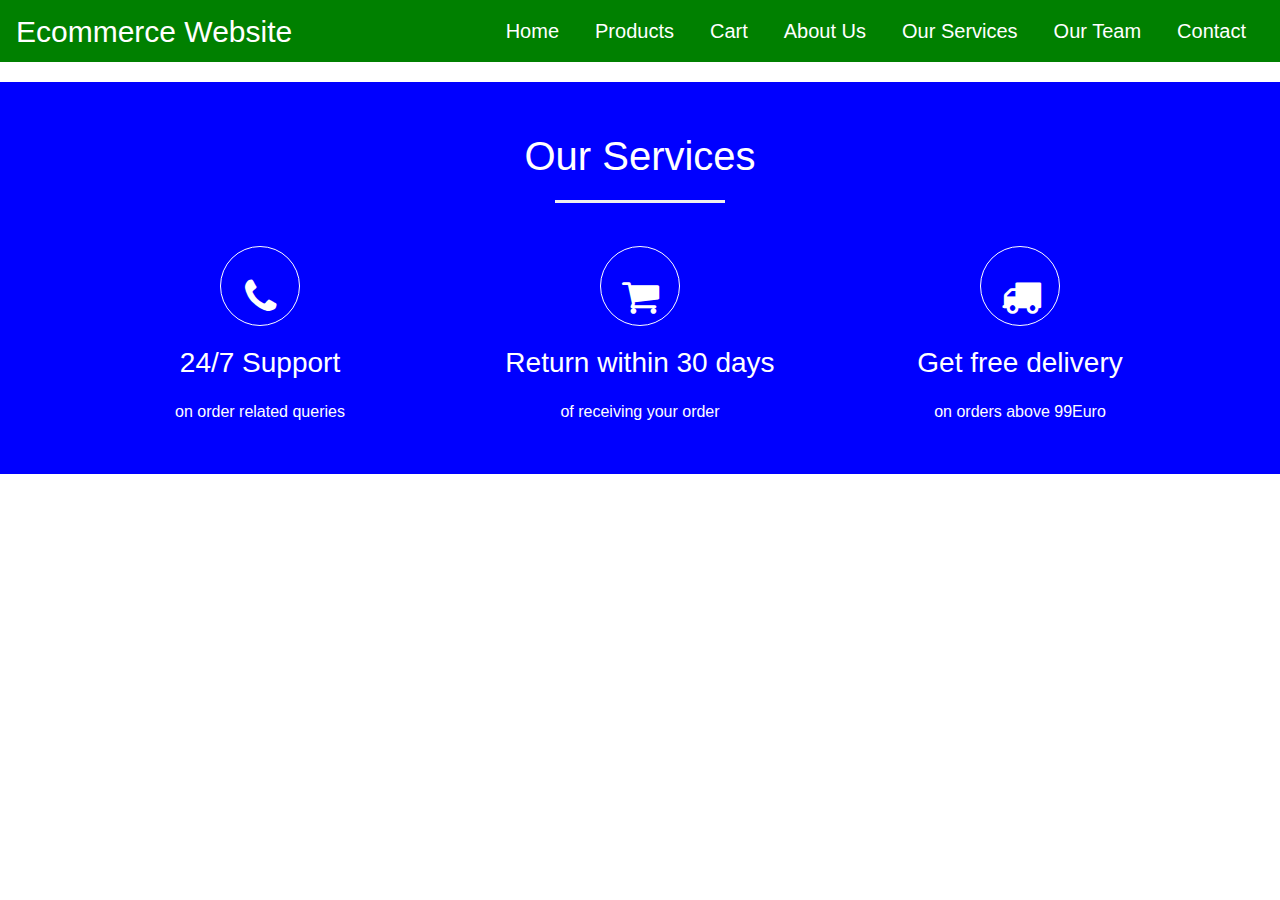
<file: services.html>
<!DOCTYPE html>
<html>
<head>
<title>Services</title>
<meta charset="utf-8" />
<meta name="viewpoint" content="width=device-width,initial-scal=1.0">
<meta http-equip="X-UA-compatible" content="ie=edge">
<link rel="stylesheet" href="style.css" media="screen" type="text/css" />
<link rel="stylesheet" href="https://stackpath.bootstrapcdn.com/bootstrap/4.4.1/css/bootstrap.min.css">
<link rel="stylesheet" href="https://stackpath.bootstrapcdn.com/font-awesome/4.7.0/css/font-awesome.min.css">
<script type="text/javascript" src="http://ajax.googleapis.com/ajax/libs/jquery/2.0.3/jquery.min.js"></script>
<script type="text/javascript" src="jquery.store.js"></script>
<script src="https://stackpath.bootstrapcdn.com/bootstrap/4.4.1/js/bootstrap.min.js"></script>
</head>

<section id="nav-bar">
		<nav class="navbar navbar-expand-lg navbar-light" style="background-color: green;">

  		<button class="navbar-toggler" type="button" data-toggle="collapse" data-target="#navbarNav" aria-controls="navbarNav" aria-expanded="false" aria-label="Toggle navigation">
    			<span class="navbar-toggler-icon"></span>
  		</button>
  		<div class="pull-right" >
  		<a style="color:white; font-size: 30px;" href="index.html">Ecommerce Website</a>
		</div>
  		<div class="collapse navbar-collapse" id="navbarNav">

    		<ul class="navbar-nav ml-auto">
    		 <li class="nav-item">
        		<a style="color:white;" class="nav-link" href="index.html">Home</a>
      		</li>
    		 <li class="nav-item">
        		<a style="color:white;" class="nav-link" href="product.html">Products</a>
      		</li>
      		<li class="nav-item">
        		<a style="color:white;" class="nav-link" href="cart.html">Cart</a>

      		</li>


      		<li class="nav-item">
        		<a style="color:white;" class="nav-link" href="aboutus.html">About Us</a>
      		</li>

      		<li class="nav-item">
        		<a style="color:white;" class="nav-link" href="services.html">Our Services</a>
      		</li>

      		<li class="nav-item">
        		<a style="color:white;" class="nav-link" href="team.html" tabindex="-1" aria-disabled="true">Our Team</a>
      		</li>
      		<li class="nav-item">
        		<a style="color:white;" class="nav-link" href="contact.html">Contact</a>
      		</li>


    		</ul>
  		</div>
		</nav>
</section>

<section id="services">

    <div class="container">
      <h1>Our Services</h1>
      <div class="row services" >
        <div class= "col-md-4 text-center">
          <div class="icon">
          <i class="fa fa-phone"></i>
          </div>
          <h3> 24/7 Support</h3>
          <p>on order related queries</p>
        </div>

        <div class="col-md-4 text-center">
          <div class="icon">
          <i class="fa fa-shopping-cart"></i>
          </div>
          <h3> Return within 30 days</h3>
          <p>of receiving your order</p>
        </div>

        <div class="col-md-4 text-center">
          <div class="icon">
          <i class="fa fa-truck"></i>
          </div>
          <h3>Get free delivery</h3>
          <p>on orders above 99Euro</p>
        </div>
      </div>
    </div>

  </section>
</file>
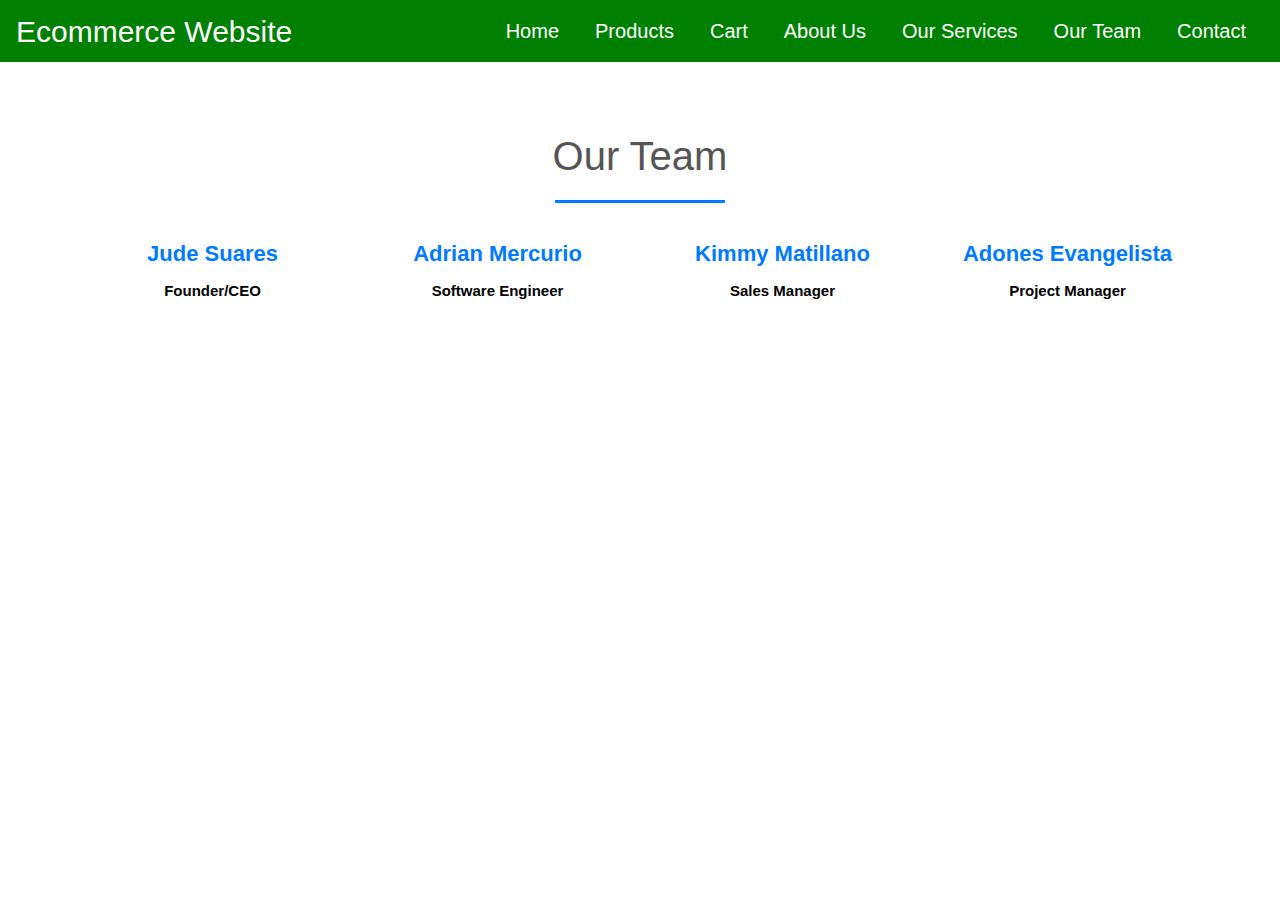
<file: team.html>
<!DOCTYPE html>
<html>
<head>
<title>Teams</title>
<meta charset="utf-8" />
<meta name="viewpoint" content="width=device-width,initial-scal=1.0">
<meta http-equip="X-UA-compatible" content="ie=edge">
<link rel="stylesheet" href="style.css" media="screen" type="text/css" />
<link rel="stylesheet" href="https://stackpath.bootstrapcdn.com/bootstrap/4.4.1/css/bootstrap.min.css">
<link rel="stylesheet" href="https://stackpath.bootstrapcdn.com/font-awesome/4.7.0/css/font-awesome.min.css">
<script type="text/javascript" src="http://ajax.googleapis.com/ajax/libs/jquery/2.0.3/jquery.min.js"></script>
<script type="text/javascript" src="jquery.store.js"></script>
<script src="https://stackpath.bootstrapcdn.com/bootstrap/4.4.1/js/bootstrap.min.js"></script>
</head>

<section id="nav-bar">
		<nav class="navbar navbar-expand-lg navbar-light" style="background-color: green;">

  		<button class="navbar-toggler" type="button" data-toggle="collapse" data-target="#navbarNav" aria-controls="navbarNav" aria-expanded="false" aria-label="Toggle navigation">
    			<span class="navbar-toggler-icon"></span>
  		</button>
  		<div class="pull-right" >
  		<a style="color:white; font-size: 30px;" href="index.html">Ecommerce Website</a>
		</div>
  		<div class="collapse navbar-collapse" id="navbarNav">

    		<ul class="navbar-nav ml-auto">
    		 <li class="nav-item">
        		<a style="color:white;" class="nav-link" href="index.html">Home</a>
      		</li>
    		 <li class="nav-item">
        		<a style="color:white;" class="nav-link" href="product.html">Products</a>
      		</li>
      		<li class="nav-item">
        		<a style="color:white;" class="nav-link" href="cart.html">Cart</a>

      		</li>


      		<li class="nav-item">
        		<a style="color:white;" class="nav-link" href="aboutus.html">About Us</a>
      		</li>

      		<li class="nav-item">
        		<a style="color:white;" class="nav-link" href="services.html">Our Services</a>
      		</li>

      		<li class="nav-item">
        		<a style="color:white;" class="nav-link" href="team.html" tabindex="-1" aria-disabled="true">Our Team</a>
      		</li>
      		<li class="nav-item">
        		<a style="color:white;" class="nav-link" href="contact.html">Contact</a>
      		</li>


    		</ul>
  		</div>
		</nav>
</section>

<section id="team">

  <div class="container">
    <h1>Our Team</h1>
    <div class="row">
      <div class="col-md-3 profile-pic text-center">
        <div class="img-box">

        <ul>
          <a href="https://www.facebook.com/"><li><i class="fa fa-facebook"></i></li></a>
          <a href="https://twitter.com/login"><li><i class="fa fa-twitter"></i></li></a>
          <a href="https://www.linkedin.com/home"><li><i class="fa fa-linkedin"></i></li></a>
        </ul>
        </div>
        <h2>Jude Suares</h2>
        <h3>Founder/CEO</h3>

      </div>

      <div class="col-md-3 profile-pic text-center">
        <div class="img-box">

        <ul>
          <a href="https://www.facebook.com/"><li><i class="fa fa-facebook"></i></li></a>
          <a href="https://twitter.com/login"><li><i class="fa fa-twitter"></i></li></a>
          <a href="https://www.linkedin.com/home"><li><i class="fa fa-linkedin"></i></li></a>
        </ul>
        </div>
        <h2>Adrian Mercurio </h2>
        <h3>Software Engineer</h3>

      </div>

      <div class="col-md-3 profile-pic text-center">
        <div class="img-box">

        <ul>
          <a href="https://www.facebook.com/"><li><i class="fa fa-facebook"></i></li></a>
          <a href="https://twitter.com/login"><li><i class="fa fa-twitter"></i></li></a>
          <a href="https://www.linkedin.com/home"><li><i class="fa fa-linkedin"></i></li></a>
        </ul>
        </div>
        <h2>Kimmy Matillano</h2>
        <h3>Sales Manager</h3>

      </div>

      <div class="col-md-3 profile-pic text-center">
        <div class="img-box">

        <ul>
          <a href="https://www.facebook.com/"><li><i class="fa fa-facebook"></i></li></a>
          <a href="https://twitter.com/login"><li><i class="fa fa-twitter"></i></li></a>
          <a href="https://www.linkedin.com/home"><li><i class="fa fa-linkedin"></i></li></a>
        </ul>
        </div>
        <h2>Adones Evangelista</h2>
        <h3>Project Manager</h3>

      </div>
    </div>
  </div>

</section>
</file>
<file: style.css>
@import url(http://fonts.googleapis.com/css?family=PT+Serif:400,700,400italic);
$itemGrow: 1.2;
$duration: 250ms;


*{
	margin:0;
	padding: 0;
}

#nav-bar
{
	position:sticky;
	top: 0;
	z-index: 10;


}

/* Add a black background color to the top navigation bar */
.topnav
{
  	overflow: hidden;


}

/* Style the links inside the navigation bar */
.topnav a
{
  float: left;
  display: block;
  color: black;
  text-align: center;
  padding: 26px 16px;
  text-decoration: none;
  font-size: 17px;

}

/* Change the color of links on hover */
.topnav a:hover {
  background-color: #ddd;
  color: black;
}

/* Style the "active" element to highlight the current page */
.topnav a.active {
  background-color: #00CDCD;

}

.navbarNav ul .li
{
	color: white;
	background-color: black;
}

.topnav a
{
  	background-color: white;
	font-size: 20px;

}
.navbar-brand img
{
	height:100px;
	padding-left:0;

}

.navbar-nav li
{
	padding: 0 10px;
}

.navbar-nav li a
{
	float: right;
	text-align: left;
	font-size: 20px;


}


#nav-bar ul li a:hover
{
	color:#007bff!important;
}

.navbar
{
	background-color: #00CDCD;
	margin-bottom: 20px;

}

.navbar-toggler
{
	border: none;

}

.navbar-link
{
	color:#555!important;
	font-weight:600;
	font-size:16px;
}


#Slider
{

	width: auto;
	height: 240px;;
}



/*-----product images------*/
.featured-categories
{
	margin: 50px 0;

}

.featured-categories img
{
	width: 100%;
	padding: 20px 0;
	transition: 1s;
	cursor: pointer;
	height: 240px;
}

.featured-categories img:hover
{
	transform: scale(1.1)
}

/*---on sale---*/
.title-box
{
	background: green;
	color: #fff;
	width: 300px;
	padding: 4px 10px;
	height: 40px;
	margin-bottom: 30px;
	display: flex;
	margin-top: 70px;
}



.title-box h2
{
	font-size: 24px;
}
.title-box::after
{
	content: '';
	border-top: 40px #00cdcd;
	border-right: 50px solid transparent;
	position: absolute;
	display: flex;
	margin-top: -4px;
	margin-left: 170px;
}

h1, h2, h3, h4, h5, h6 {
	font-weight: normal;
	font-size: 50%;
}

#site {
	max-width: 960px;
	margin: 0 auto;
	padding: 0 1em;
}



/*-----product-top css-------*/

.product-top img
{
	width: 100%;
	height: 300px;
}
.overlay-right
{
	display: block;
	opacity: 0;
	position: absolute;
	top: 10%;
	margin-left: 0;
	width: 70px;
	margin-bottom: 5%;
	margin-top: 5%;

}
.overlay-right .fa
{
	cursor: pointer;
	background-color: #fff;
	color: #000;
	height: 35px;
	width: 35px;
	font-size: 20px;
	padding: 7px;
	margin-bottom: 5%;
	margin-top: 10px;;


}
.overlay-right .btn-secondary
{
	background: none !important;
	border: none !important;
	box-shadow: none !important;
}
.product-top:hover .overlay-right
{
	opacity: 1;
	margin-left: 5%;
	transition: 0.5s;
}

.product-bottom h3
{
	font-size: 28px;
	padding-bottom: 10px;
}

#masthead {
	margin-top: 3em;
	padding: 2em 0 0.5em 0;
	border-bottom: 1px solid #ddd;
}

#masthead h1 {
	margin: 0;
	font-size: 3.5em;
	overflow: hidden;
	padding-left: 85px;
	min-height: 82px;
	line-height: 2.3;



}

.tagline {
	float: right;
	color: #00CDCD;
	font-size: 14px;
	padding-top: 3.5em;
}

#products ul {
	margin: 1.5em 0;
	padding: 0;
	list-style: none;
	overflow: hidden;
}

#products li {
	float: left;
	width: 31%;
	margin: 0 1%;
	display: block;
}

.product-image {
	width: 100%;
	padding: 20px 0;
	transition: 1s;
	cursor: pointer;
	height: 300px;
	overflow: hidden;

}

.product-description {


	color: black;
	border-radius: 5px;
}

.product-name {
	text-align: center;
	color: black;
	margin: 0;
	font-size: 1.4em;


	text-transform: uppercase;
	letter-spacing: 0.1em;
}

.product-price {
	width: 2.7em;
	height: 2em;
	font-size: 1.7em;
	text-align: center;
	margin-left: 90px;
	background: #fff;
	color: black;

}

form.add-to-cart div
{
	text-align: center;
	color: black;



}

form.add-to-cart p
{
	text-align: center;

	color: #00CDCD;
}

form.add-to-cart p .btn
{
	text-align: center;

	color: white;
	background: green;
	margin-bottom: 40px;
}


form input.qty {
	width: 60px;
	border: 2px solid #eee;
	font: 1.5em 'PT Serif', serif;
	background: #f9f9f9;
	color: #000;
	border-radius: 3px;
	margin-left: 0.4em;

}

.btn{
	display: inline-block;
	background: #800;
	color: white;

	padding: 0.3em 1em;
	text-align: center;
	border-radius: 4px;
	border: 1px solid white;
}
 a.btn {
	display: inline-block;
	background: blue;
	color: #fff;
	font: 1em 'PT Serif', serif;
	padding: 0.3em 1em;
	text-align: center;
	border-radius: 4px;
	border: 1px solid #a00;
}


#slider
{
	width: 100%;
}

#about
{
	padding-top: 50px;
	padding-bottom: 50px;
	color:#555;
}


#about .btn
{
	margin-top:20px;
	margin-bottom:30px;

}

.about-content
{
	padding-top: 20px;
}

.skills-bar p
{
	margin-bottom:6px;
	font-weight: 600;
}

.progress-bar
{
	border-radius:16px;
}

.progress
{
	border-radius:16px!important;
	margin-bottom: 20px;

}

#services
{
	background: blue;
	background-size: cover;
	background-position: center;
	color:#555!important;
	background-attachment: fixed;
	padding-top:50px;
	padding-bottom: 50px;
}



#services h1
{
	text-align: center;
	color:#fff!important;
	padding-bottom: 10px;
}

#services h1::after
{
	content: '';
	background:#efefef;
	display: block;
	height:3px;
	width:170px;
	margin: 20px auto 5px;
}
#services h3
{
	font-weight: 400;
	color: white;
	margin: auto;
}
#services p
{
	font-weight: 400;
	color: white;
	margin: auto;
	margin-top: 20px;
}


#services i
{

	color: white;
}

.icon
{
	font-size:40px;
	margin:20px auto;
	padding: 20px;
	height: 80px;
	width:80px;
	border:1px solid #fff;
	border-radius:50%;
}

.services .col-md-4:hover{
	background:#007bff;
	cursor: pointer;
	transition: 0.7s;

}


/*-------team-------*/
#team
{
	padding-top: 50px;
	padding-bottom: 50px;
	color: #555;

}

h1
{
	text-align: center;
	color: #555!important;
	padding-bottom: 10px;
}

h1::after
{
	content:'';
	background: #007bff;
	display: block;
	height: 3px;
	width: 170px;
	margin: 20px auto 5px;
}

.profile-pic .img-box
{
	opacity: 1;
	display: block;
	position: relative;
}

.profile-pic .img-box img
{
	filter: grayscale(1);

}

.profile-pic .img-box img:hover
{
	filter: grayscale(0);
	cursor: pointer;

}

.profile-pic h2
{
	font-size: 22px;
	font-weight: bold;
	margin-top:15px;
	color: #007bff!important;

}

.profile-pic h3
{
	font-size: 15px;
	font-weight: bold;
	margin-top:15px;
	color: black;

}

#team .fa
{
	height:25px;
	width: 25px;
	color: #007bff !important;
	background: #fff;
	padding: 4px;
	border-radius: 50%;
}

.img-box ul
{
	padding: 15px 0;
	position: absolute;
	z-index: 2;
	bottom: 0;
	left: 50%;
	transform: translateX(-50%);
	opacity: 0;
}

.img-box ul li
{
	padding: 5px;
	display: inline-block;
}

.img-box:hover ul
{
	opacity: 1;

}

.img-box ul, .img-box ul
{
	transition: 0.5s;
}

.img-responsive
{
	height: 250px;
	width: 200px;
	margin: 0px 50px;


}


/*-------contact---------*/

#contact
{
	background: #efefef;
	padding-top: 40px;
	padding-bottom: 40px;
	color: #777;

}

.contact-form
{
	padding: 15px;
}

::placeholder
{
	color: #999!important;
}

.follow
{
	background: #fff;
	padding: 10px;
	margin: 15px;
}

.contact-info .fa
{
	margin: 10px;
	color: #007bff;
	font-weight: bold;
}











#site-info {
	height: 3em;
	width: 100%;
	line-height: 3;
	text-align: center;
	background: green;
	position: absolute;
	color: #fff;
	left: 0;
	bottom: 0;
}

body#checkout-page #site-info {
	position: static;
}

#shopping-cart {
	margin: 1.5em 0;
}

.shopping-cart {
	border: 1px solid #ddd;
	border-collapse: collapse;
	border-spacing: 0;
	width: 100%;
	table-layout: fixed;
}

.shopping-cart th {
	font-size: 1.3em;
	padding: 0.3em;
	width: 33.3%;
	border: 1px solid #ddd;
	text-transform: uppercase;
}

.shopping-cart td {
	padding: 0.3em;
	width: 33.3%;
	border: 1px solid #ddd;
}

.shopping-cart tr:nth-child(even) {
	background: #fafafa;
},

.shopping-cart td.pdelete {
	text-align: center;
}

.pdelete a,
.pdelete a:hover {
	color: #c00;
	text-decoration: none;
	font-size: 2.5em;
	display: block;
	text-align: center;
}

#shopping-cart-actions {
	margin: 1.5em 0;
	padding: 0;
	list-style: none;
	text-align: center;
}

#shopping-cart-actions li {
	display: inline-block;
	margin-right: 1em;
}

#pricing {
	padding: 0.5em;
	margin: 1em 0;
	background: #fafafa;
}

#sub-total, #shipping {
	margin: 1.5em ;
	text-align: right;
}

#sub-total span,
#shipping span {
	margin-left: 1em;
}

#content > h1,
#checkout-order-form h2 {
	font-size: 2em;
	text-align: center;
}

#pricing #sub-total,
#pricing #shipping {
	margin: 1em 0;
}

#checkout-order-form {
	margin: 1.5em 0;
}

#checkout-order-form fieldset {
	border: 1px solid #ddd;
	border-radius: 6px;
	padding: 1em;
	margin-bottom: 1.3em;
}

#checkout-order-form legend {
	padding: 0.3em;
	background: #fafafa;
	font-weight: bold;
}

#checkout-order-form div {
	margin-bottom: 1em;
}

#checkout-order-form label {
	display: block;
	font-weight: bold;
	margin-bottom: 0.3em;
	text-align: left;
}

#checkout-order-form input[type="text"] {
	width: 200px;
	display: block;
	background: #fff;
	border: 1px solid #ddd;
	border-radius: 4px;
	padding: 0.1em;
}

#checkout-order-form select {
	width: 200px;
	display: block;
}

.message {
	display: block;
	margin: 0.5em 0;
	color: red;
}

#user-details {
	margin: 1.5em 0;
}

#user-details > h2 {
	text-align: center;
	font-size: 2em;
}

#user-details-content {
	margin: 1.5em 0;
	padding: 1em;
	border: 1px solid #ddd;
	border-radius: 6px;
	overflow: hidden;
}

#user-details-content .detail {
	float: left;
	width: 46%;
}

#user-details-content .detail.right {
	float: right;
}

#user-details-content .detail > h2 {
	text-align: center;
	font-size: 1.6em;
	margin-bottom: 0.5em;
}

#user-details-content ul {
	margin: 0 0 1em 0;
	padding: 0;
	list-style: none;
}

#user-details-content li {
	display: block;
	margin-bottom: 0.5em;
	padding-bottom: 0.3em;
	border-bottom: 1px solid #ddd;
}

#paypal-form {
	margin: 1.5em 0;
}
</file>
